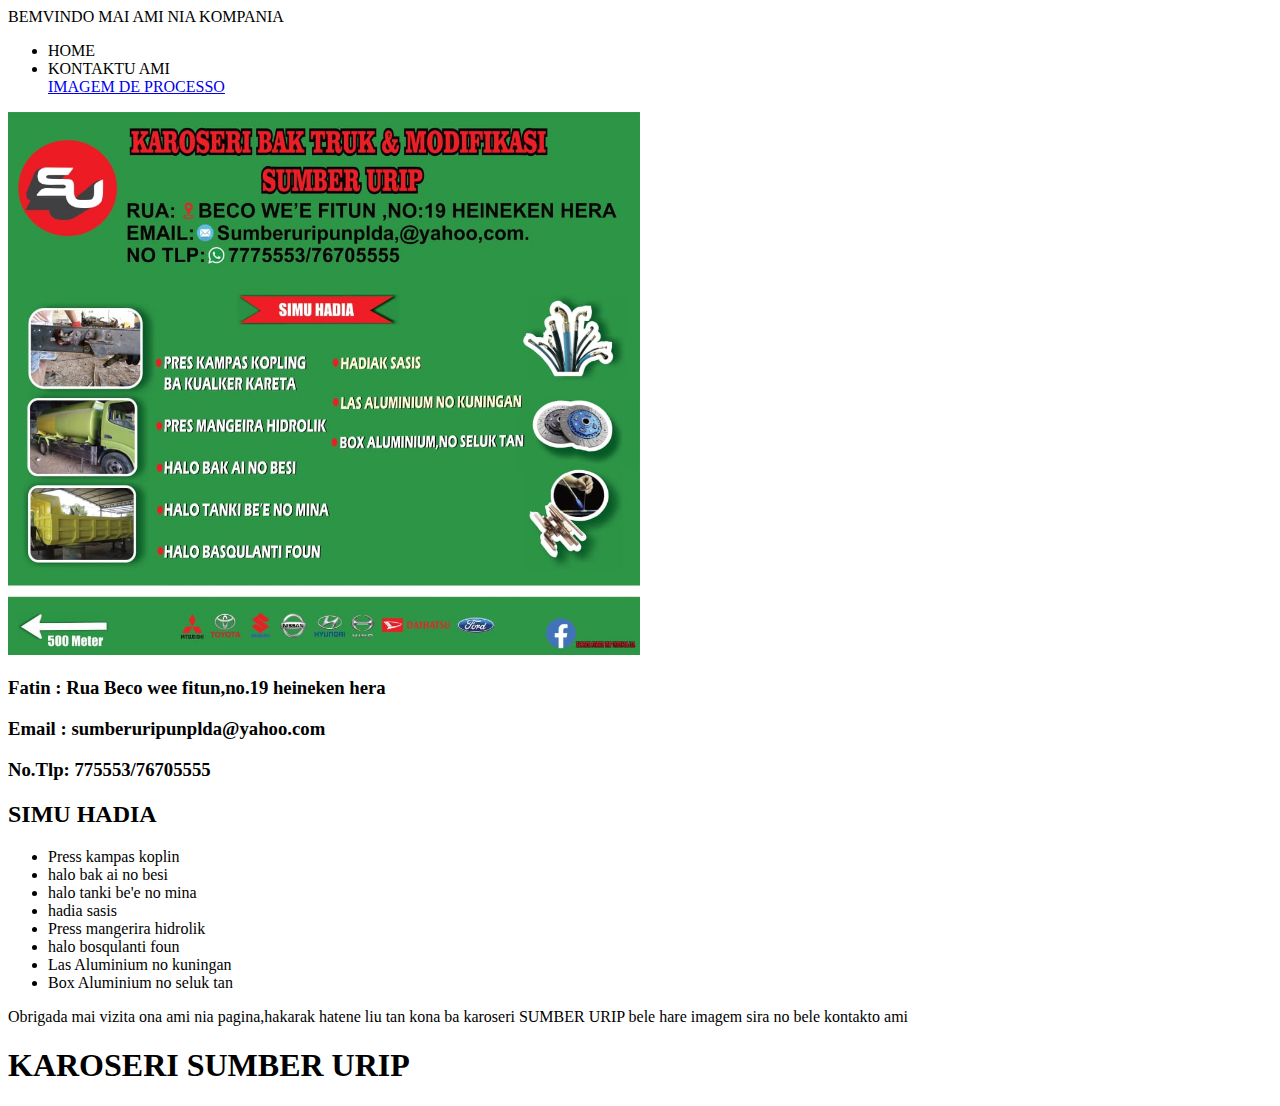
<file: index.html>
<!DOCTYPE html>
<html>
<head>
    <meta charset='utf-8'>
    <meta http-equiv='X-UA-Compatible' content='IE=edge'>
    <title>KAROSERI</title>

</head>
<body>
<div class="container">
    BEMVINDO MAI AMI NIA KOMPANIA
    <!--Navigation bar-->
    <div>
    <ul>
    <li>HOME</li>
    <Li>KONTAKTU AMI</Li>
    <a href="IMAGEM DE PROCESSO.html">IMAGEM DE PROCESSO</a>


    </ul>
</div>

    <!--Navigation bar selesai-->

    <!--content 1-->
    <div>
        <img src="WhatsApp Image 2024-10-20 at 09.50.04_315cb603.jpg" width="50%" height="50%"/>

</div>

    <!--content 1 end-->

<!--footer-->
<div>
    <h3>Fatin : Rua Beco wee fitun,no.19 heineken hera</h3>
    <h3>Email : sumberuripunplda@yahoo.com</h3>
    <h3>No.Tlp: 775553/76705555</h3>
    
    <h2>SIMU HADIA</h2>
    <UL>
        <LI>Press kampas koplin</LI>
        <li>halo bak ai no besi</li>
        <li>halo tanki be'e no mina</li>
        <li> hadia  sasis</li>
        <li>Press mangerira hidrolik</li>
        <li>halo bosqulanti foun</li>
        <li>Las Aluminium no kuningan</li>
        <li>Box Aluminium no seluk tan</li>
    </UL>
    <p>Obrigada mai vizita ona ami nia pagina,hakarak hatene liu tan kona ba karoseri SUMBER URIP bele hare imagem sira no bele kontakto ami
 </p>
</div>

<!--footer end-->
</div>
</body>
</html>
<H1>KAROSERI SUMBER  URIP</H1>
<P></P>
</file>
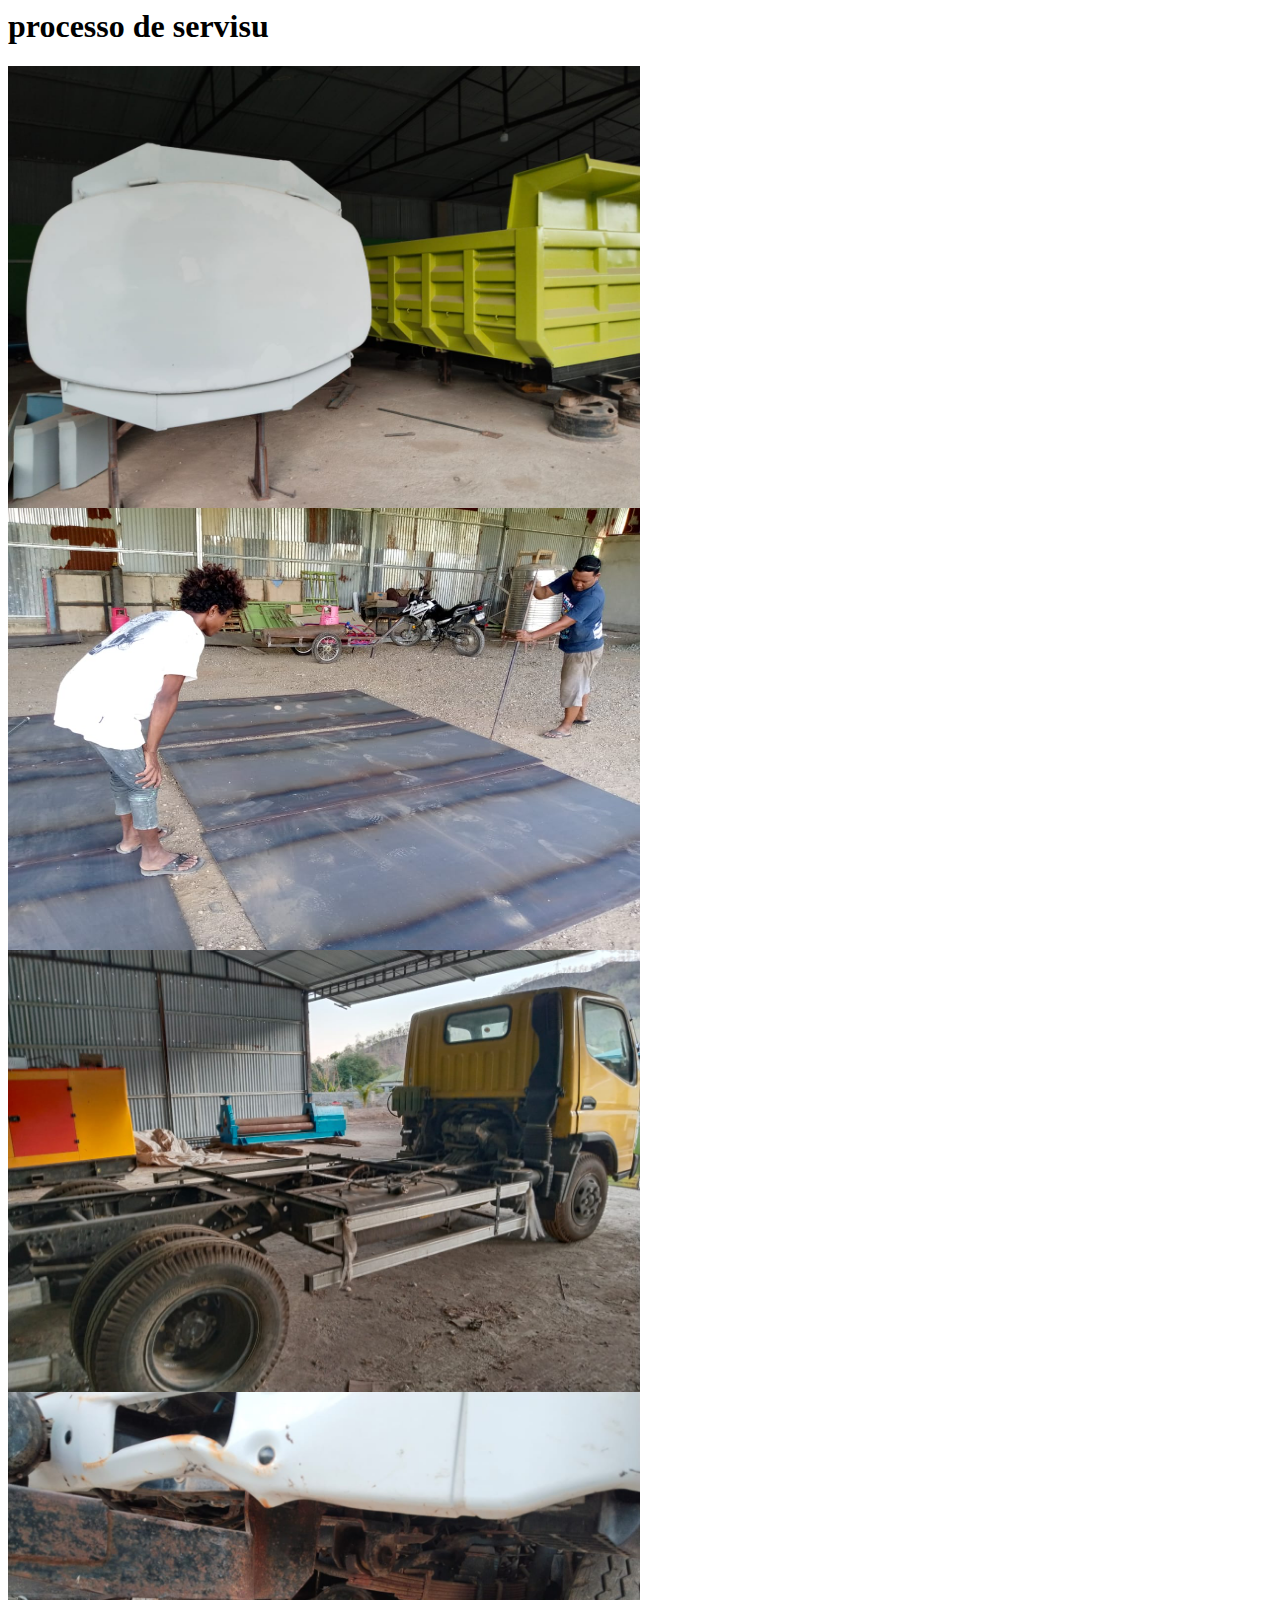
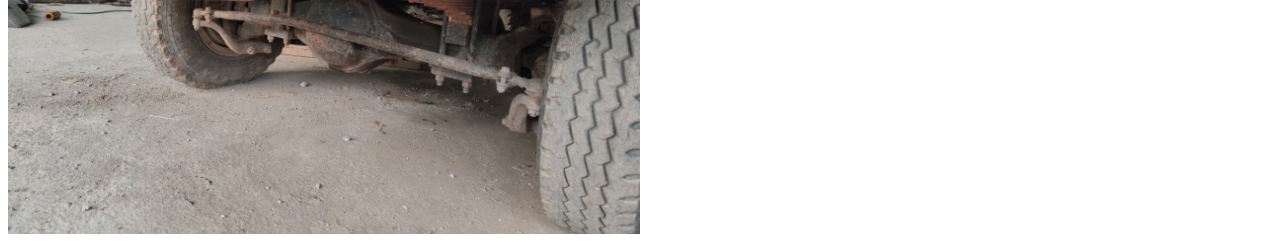
<file: IMAGEM DE PROCESSO.html>
<html>
    <head>
        <title>IMAGEM DE PROCESSO</title>
    </head>
<body>
    <h1>processo de servisu</h1>
<img src="foto11.jpg" width="50%" height="50%" />
<img src="foto2 (2).jpg" width="50%" height="50%"/>
<img src="foto2.jpg"   width="50%"  height="50%"/>
<img src="foto4.jpg"  width="50%" height="50%"/>
</body>
</html>
</file>
